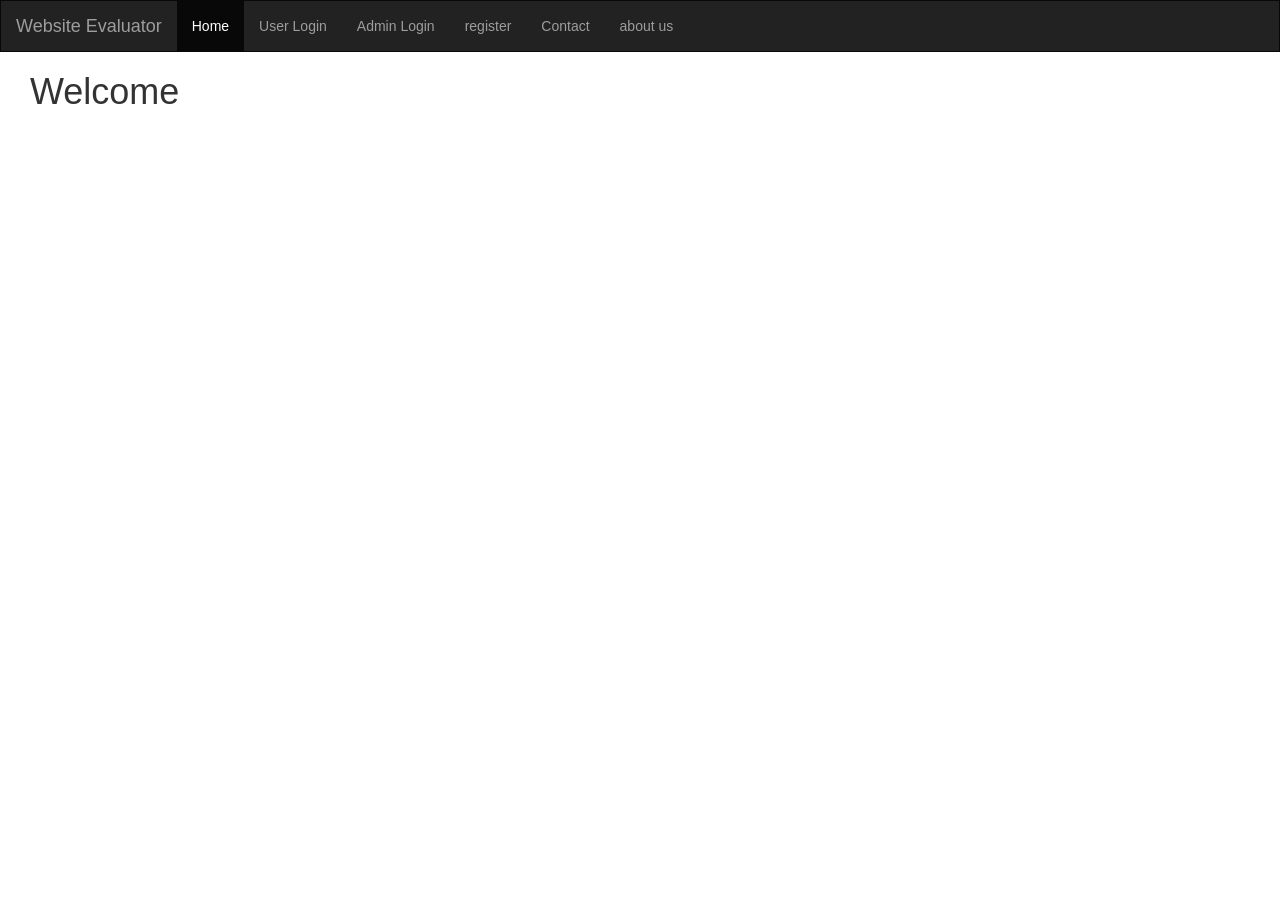
<file: index.html>
<!DOCTYPE html>
<html lang="en">
<head>
  <title>home</title>
  <meta charset="utf-8">
  <meta name="viewport" content="width=device-width, initial-scale=1">
  <link rel="stylesheet" href="https://maxcdn.bootstrapcdn.com/bootstrap/3.3.7/css/bootstrap.min.css">
  <script src="https://ajax.googleapis.com/ajax/libs/jquery/3.3.1/jquery.min.js"></script>
  <script src="https://maxcdn.bootstrapcdn.com/bootstrap/3.3.7/js/bootstrap.min.js"></script>
  
  

  <style>

  .body-cont{
      margin-right : 30px;
      margin-left : 30px;
  }
    /* Remove the navbar's default margin-bottom and rounded borders */ 
    .navbar {
      margin-bottom: 0;
      border-radius: 0;
    }
    
    /* Set height of the grid so .sidenav can be 100% (adjust as needed) */
    .row.content {height: 450px}
    
    /* Set gray background color and 100% height */
    .sidenav {
      padding-top: 20px;
      background-color: #f1f1f1;
      height: 100%;
    }
    
    /* Set black background color, white text and some padding */
    footer {
      background-color: #555;
      color: white;
      padding: 15px;
    }
    
    /* On small screens, set height to 'auto' for sidenav and grid */
    @media screen and (max-width: 767px) {
      .sidenav {
        height: auto;
        padding: 15px;
      }
      .row.content {height:auto;} 
    }
  </style>
</head>
<body>

    <div class="my-nav"></div>
    <script>
               $(function(){
               $(".my-nav").load("nav.html");
           });
        </script>
  
<div class="container-fluid text-center body-cont">    
  <div class="row content">
   
    <div class="col text-left"> 
      <h1>Welcome</h1>
      
    </div>
    
  </div>
</div>



</body>
</html>
</file>
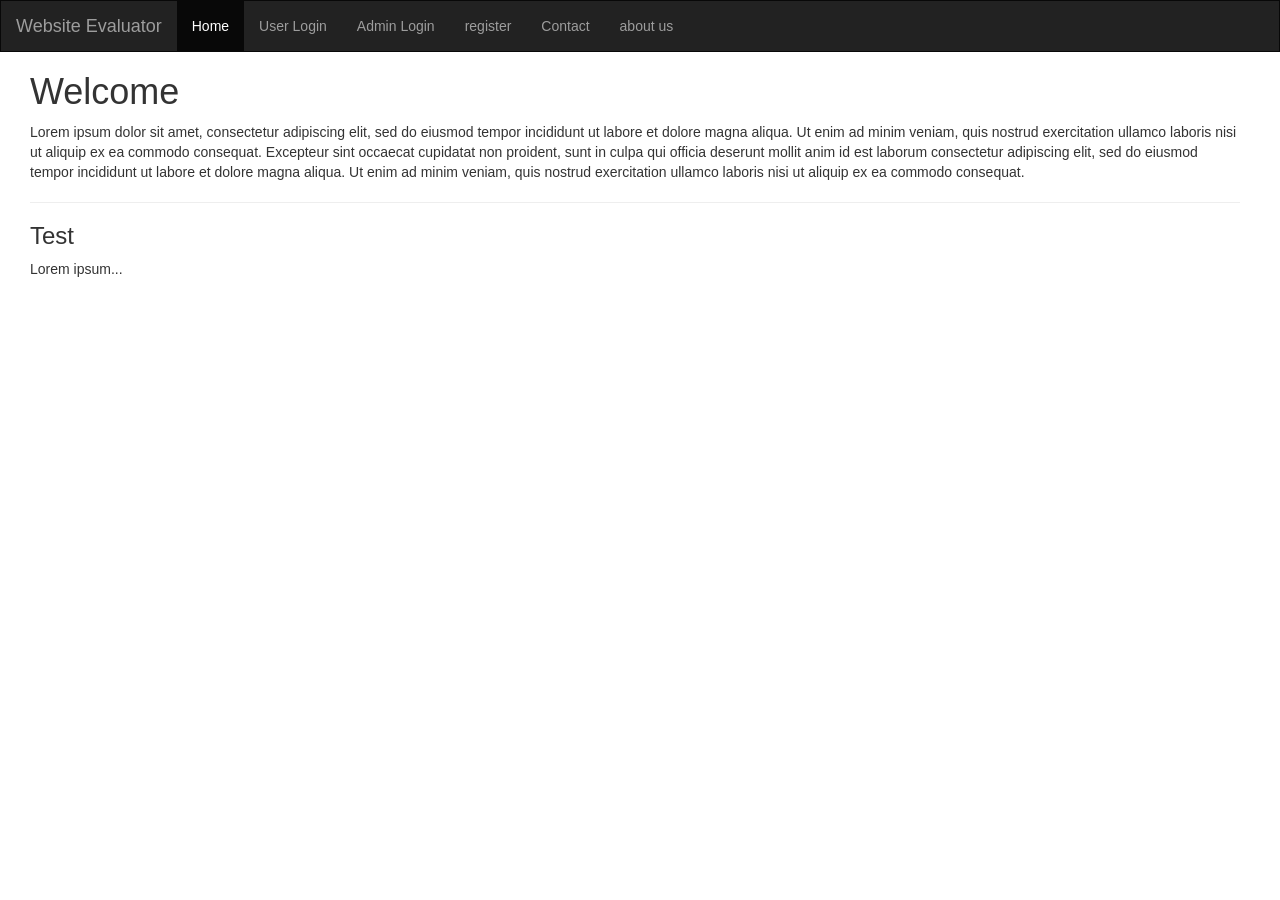
<file: abotus.html>
<!DOCTYPE html>
<html lang="en">
<head>
  <title>about us</title>
  <meta charset="utf-8">
  <meta name="viewport" content="width=device-width, initial-scale=1">
  <link rel="stylesheet" href="https://maxcdn.bootstrapcdn.com/bootstrap/3.3.7/css/bootstrap.min.css">
  <script src="https://ajax.googleapis.com/ajax/libs/jquery/3.3.1/jquery.min.js"></script>
  <script src="https://maxcdn.bootstrapcdn.com/bootstrap/3.3.7/js/bootstrap.min.js"></script>
  <style>

  .body-cont{
      margin-right : 40px;
      margin-left : 30px;
  }
    /* Remove the navbar's default margin-bottom and rounded borders */ 
    .navbar {
      margin-bottom: 0;
      border-radius: 0;
    }
    
    /* Set height of the grid so .sidenav can be 100% (adjust as needed) */
    .row.content {height: 450px}
    
    /* Set gray background color and 100% height */
    .sidenav {
      padding-top: 20px;
      background-color: #f1f1f1;
      height: 100%;
    }
    
    /* Set black background color, white text and some padding */
    footer {
      background-color: #555;
      color: white;
      padding: 15px;
    }
    
    /* On small screens, set height to 'auto' for sidenav and grid */
    @media screen and (max-width: 767px) {
      .sidenav {
        height: auto;
        padding: 15px;
      }
      .row.content {height:auto;} 
    }
  </style>
</head>
<body>

    <div class="my-nav"></div>
    <script>
               $(function(){
               $(".my-nav").load("nav.html");
           });
        </script>
  
<div class="container-fluid text-center body-cont">    
  <div class="row content">
   
    <div class="col text-left"> 
      <h1>Welcome</h1>
      <p>Lorem ipsum dolor sit amet, consectetur adipiscing elit, sed do eiusmod tempor incididunt ut labore et dolore magna aliqua. Ut enim ad minim veniam, quis nostrud exercitation ullamco laboris nisi ut aliquip ex ea commodo consequat. Excepteur sint occaecat cupidatat non proident, sunt in culpa qui officia deserunt mollit anim id est laborum consectetur adipiscing elit, sed do eiusmod tempor incididunt ut labore et dolore magna aliqua. Ut enim ad minim veniam, quis nostrud exercitation ullamco laboris nisi ut aliquip ex ea commodo consequat.</p>
      <hr>
      <h3>Test</h3>
      <p>Lorem ipsum...</p>
    </div>
    
  </div>
</div>



</body>
</html>
</file>
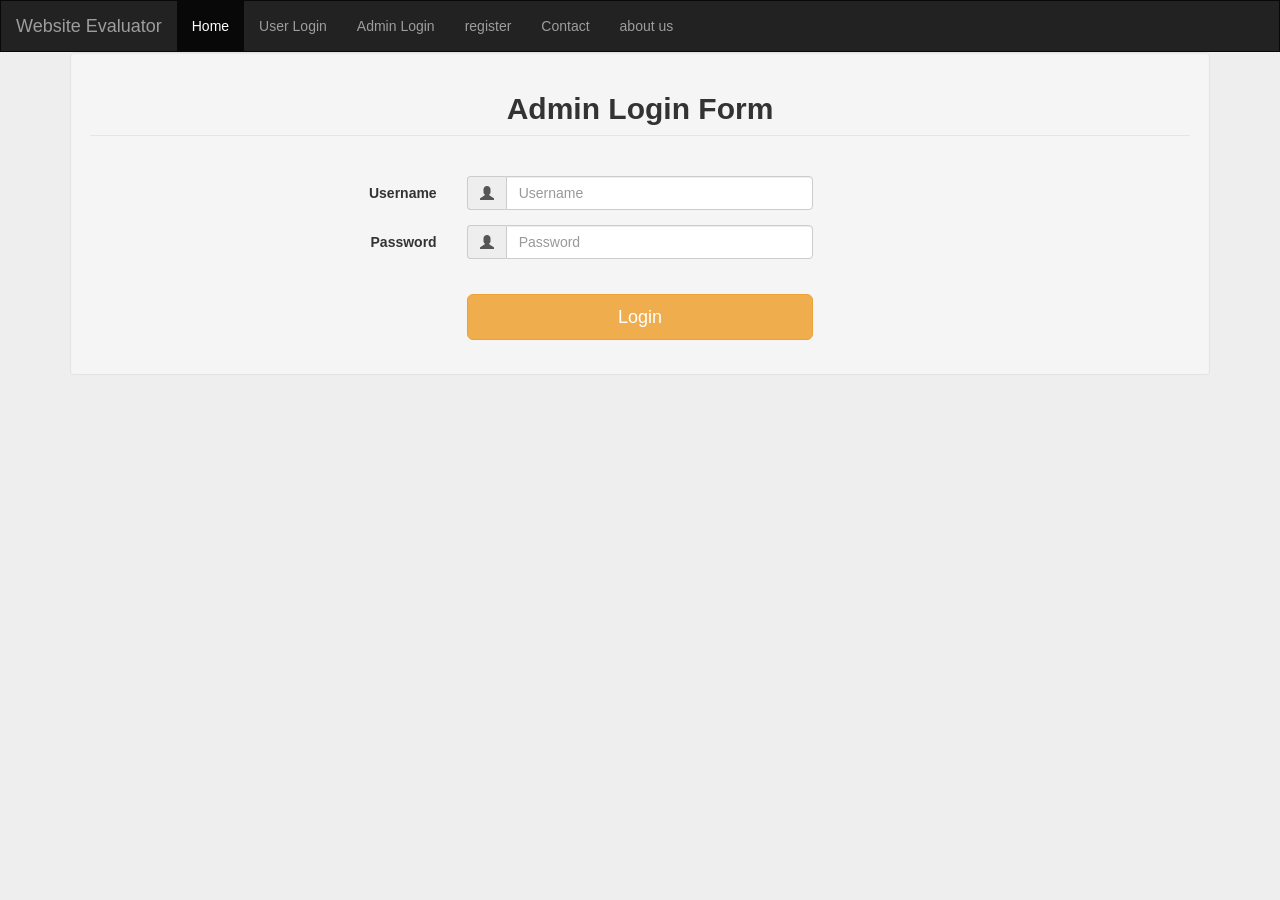
<file: adminlogin.html>
<!DOCTYPE html>
<html lang="en">
<head>
  <title>Login</title>
  <meta charset="utf-8">
  <meta name="viewport" content="width=device-width, initial-scale=1">
  <link rel="stylesheet" href="https://maxcdn.bootstrapcdn.com/bootstrap/3.3.7/css/bootstrap.min.css">
  <script src="https://ajax.googleapis.com/ajax/libs/jquery/3.3.1/jquery.min.js"></script>
  <script src="https://maxcdn.bootstrapcdn.com/bootstrap/3.3.7/js/bootstrap.min.js"></script>
  <style>

  .body-cont{
      margin-right : 30px;
      margin-left : 30px;
  }
    /* Remove the navbar's default margin-bottom and rounded borders */ 
    .navbar {
      margin-bottom: 0;
      border-radius: 0;
    }
    
    /* Set height of the grid so .sidenav can be 100% (adjust as needed) */
    .row.content {height: 450px}
    
    /* Set gray background color and 100% height */
    .sidenav {
      padding-top: 20px;
      background-color: #f1f1f1;
      height: 100%;
    }
    
    /* Set black background color, white text and some padding */
    footer {
      background-color: #555;
      color: white;
      padding: 15px;
    }

    body {
	background: #eee !important;	
}

.wrapper {	
	margin-top: 80px;
  margin-bottom: 80px;
}

.form-signin {
  max-width: 380px;
  padding: 15px 35px 45px;
  margin: 0 auto;
  background-color: #fff;
  border: 1px solid rgba(0,0,0,0.1);  

 
}

    
    /* On small screens, set height to 'auto' for sidenav and grid */
    @media screen and (max-width: 767px) {
      .sidenav {
        height: auto;
        padding: 15px;
      }
      .row.content {height:auto;} 
    }
  </style>
</head>
<body>

    <div class="my-nav"></div>
    <script>
               $(function(){
               $(".my-nav").load("nav.html");
           });
        </script>
<div class="container-fluid text-center body-cont">    
    <div class="container">
        <form class="well form-horizontal" action="adminloginAction.php" method="post">
            <fieldset>
            
            <!-- Form Name -->
            <legend><center><h2><b>Admin Login Form</b></h2></center></legend><br>
          <div class="form-group">
            <label class="col-md-4 control-label">Username</label>  
            <div class="col-md-4 inputGroupContainer">
            <div class="input-group">
            <span class="input-group-addon"><i class="glyphicon glyphicon-user"></i></span>
            <input  placeholder="Username" class="form-control"  type="text" name="username">
              </div>
            </div>
          </div>
          
          <!-- Text input-->
          
          <div class="form-group">
            <label class="col-md-4 control-label" >Password</label> 
              <div class="col-md-4 inputGroupContainer">
              <div class="input-group">
            <span class="input-group-addon"><i class="glyphicon glyphicon-user"></i></span>
            <input  placeholder="Password" class="form-control"  type="password" name="pwd">
              </div>
            </div>
          </div>
         
         
         
          <div class="form-group">
            <label class="col-md-4 control-label"></label>
            <div class="col-md-4"><br>
             
              <button type="submit" class="btn btn-lg btn-warning btn-block" name= "login" >Login</button>

            </div>
          </div>
          
     
        </fieldset>
        </form>
      </div>
</div>



</body>
</html>
</file>
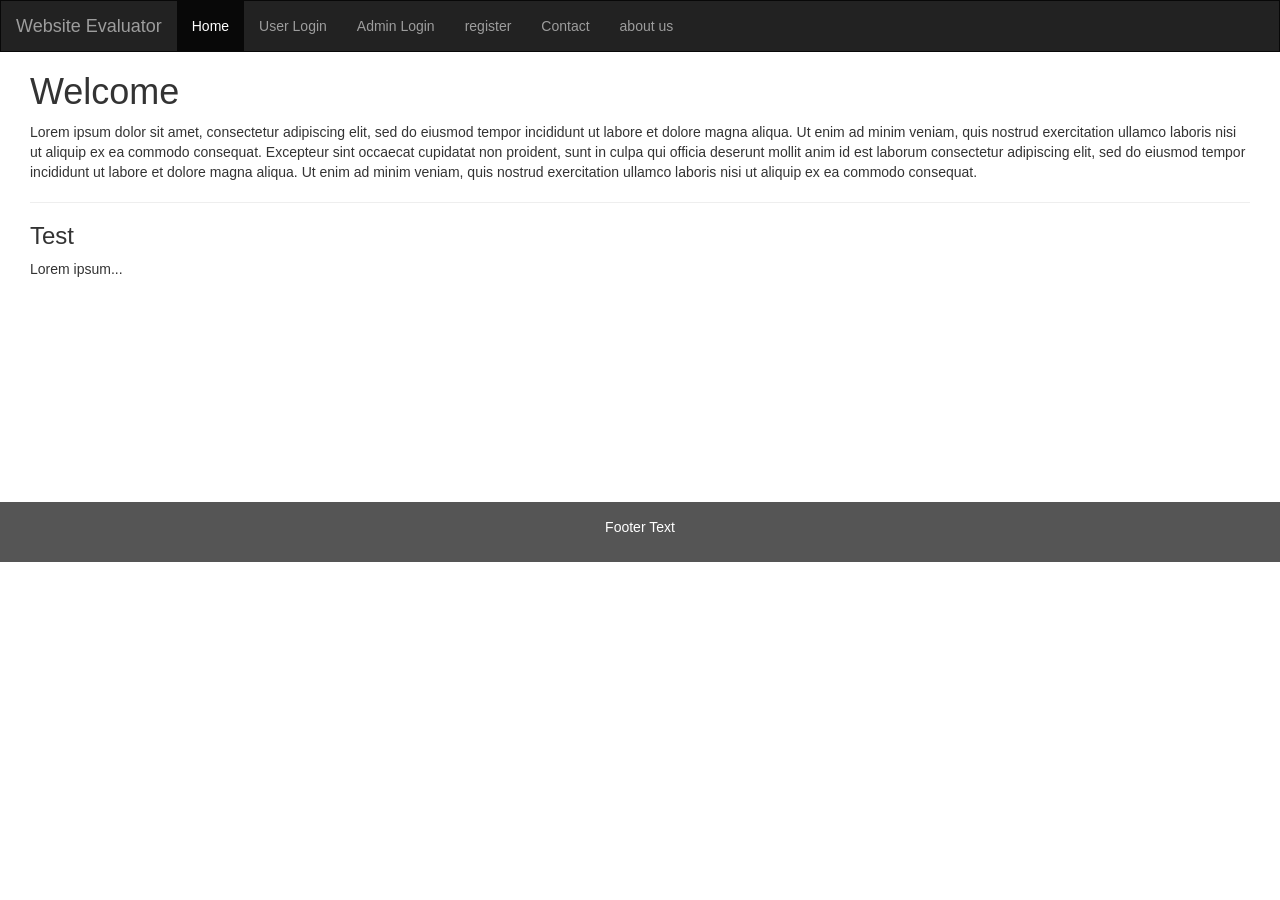
<file: contactus.html>
<!DOCTYPE html>
<html lang="en">
<head>
  <title>contact</title>
  <meta charset="utf-8">
  <meta name="viewport" content="width=device-width, initial-scale=1">
  <link rel="stylesheet" href="https://maxcdn.bootstrapcdn.com/bootstrap/3.3.7/css/bootstrap.min.css">
  <script src="https://ajax.googleapis.com/ajax/libs/jquery/3.3.1/jquery.min.js"></script>
  <script src="https://maxcdn.bootstrapcdn.com/bootstrap/3.3.7/js/bootstrap.min.js"></script>
  <style>

  .body-cont{
      margin-right : 30px;
      margin-left : 30px;
  }
    /* Remove the navbar's default margin-bottom and rounded borders */ 
    .navbar {
      margin-bottom: 0;
      border-radius: 0;
    }
    
    /* Set height of the grid so .sidenav can be 100% (adjust as needed) */
    .row.content {height: 450px}
    
    /* Set gray background color and 100% height */
    .sidenav {
      padding-top: 20px;
      background-color: #f1f1f1;
      height: 100%;
    }
    
    /* Set black background color, white text and some padding */
    footer {
      background-color: #555;
      color: white;
      padding: 15px;
    }
    
    /* On small screens, set height to 'auto' for sidenav and grid */
    @media screen and (max-width: 767px) {
      .sidenav {
        height: auto;
        padding: 15px;
      }
      .row.content {height:auto;} 
    }
  </style>
</head>
<body>

    <div class="my-nav"></div>
    <script>
               $(function(){
               $(".my-nav").load("nav.html");
           });
        </script>
  
<div class="container-fluid text-center body-cont">    
  <div class="row content">
   
    <div class="col text-left"> 
      <h1>Welcome</h1>
      <p>Lorem ipsum dolor sit amet, consectetur adipiscing elit, sed do eiusmod tempor incididunt ut labore et dolore magna aliqua. Ut enim ad minim veniam, quis nostrud exercitation ullamco laboris nisi ut aliquip ex ea commodo consequat. Excepteur sint occaecat cupidatat non proident, sunt in culpa qui officia deserunt mollit anim id est laborum consectetur adipiscing elit, sed do eiusmod tempor incididunt ut labore et dolore magna aliqua. Ut enim ad minim veniam, quis nostrud exercitation ullamco laboris nisi ut aliquip ex ea commodo consequat.</p>
      <hr>
      <h3>Test</h3>
      <p>Lorem ipsum...</p>
    </div>
    
  </div>
</div>

<footer class="container-fluid text-center">
  <p>Footer Text</p>
</footer>

</body>
</html>
</file>
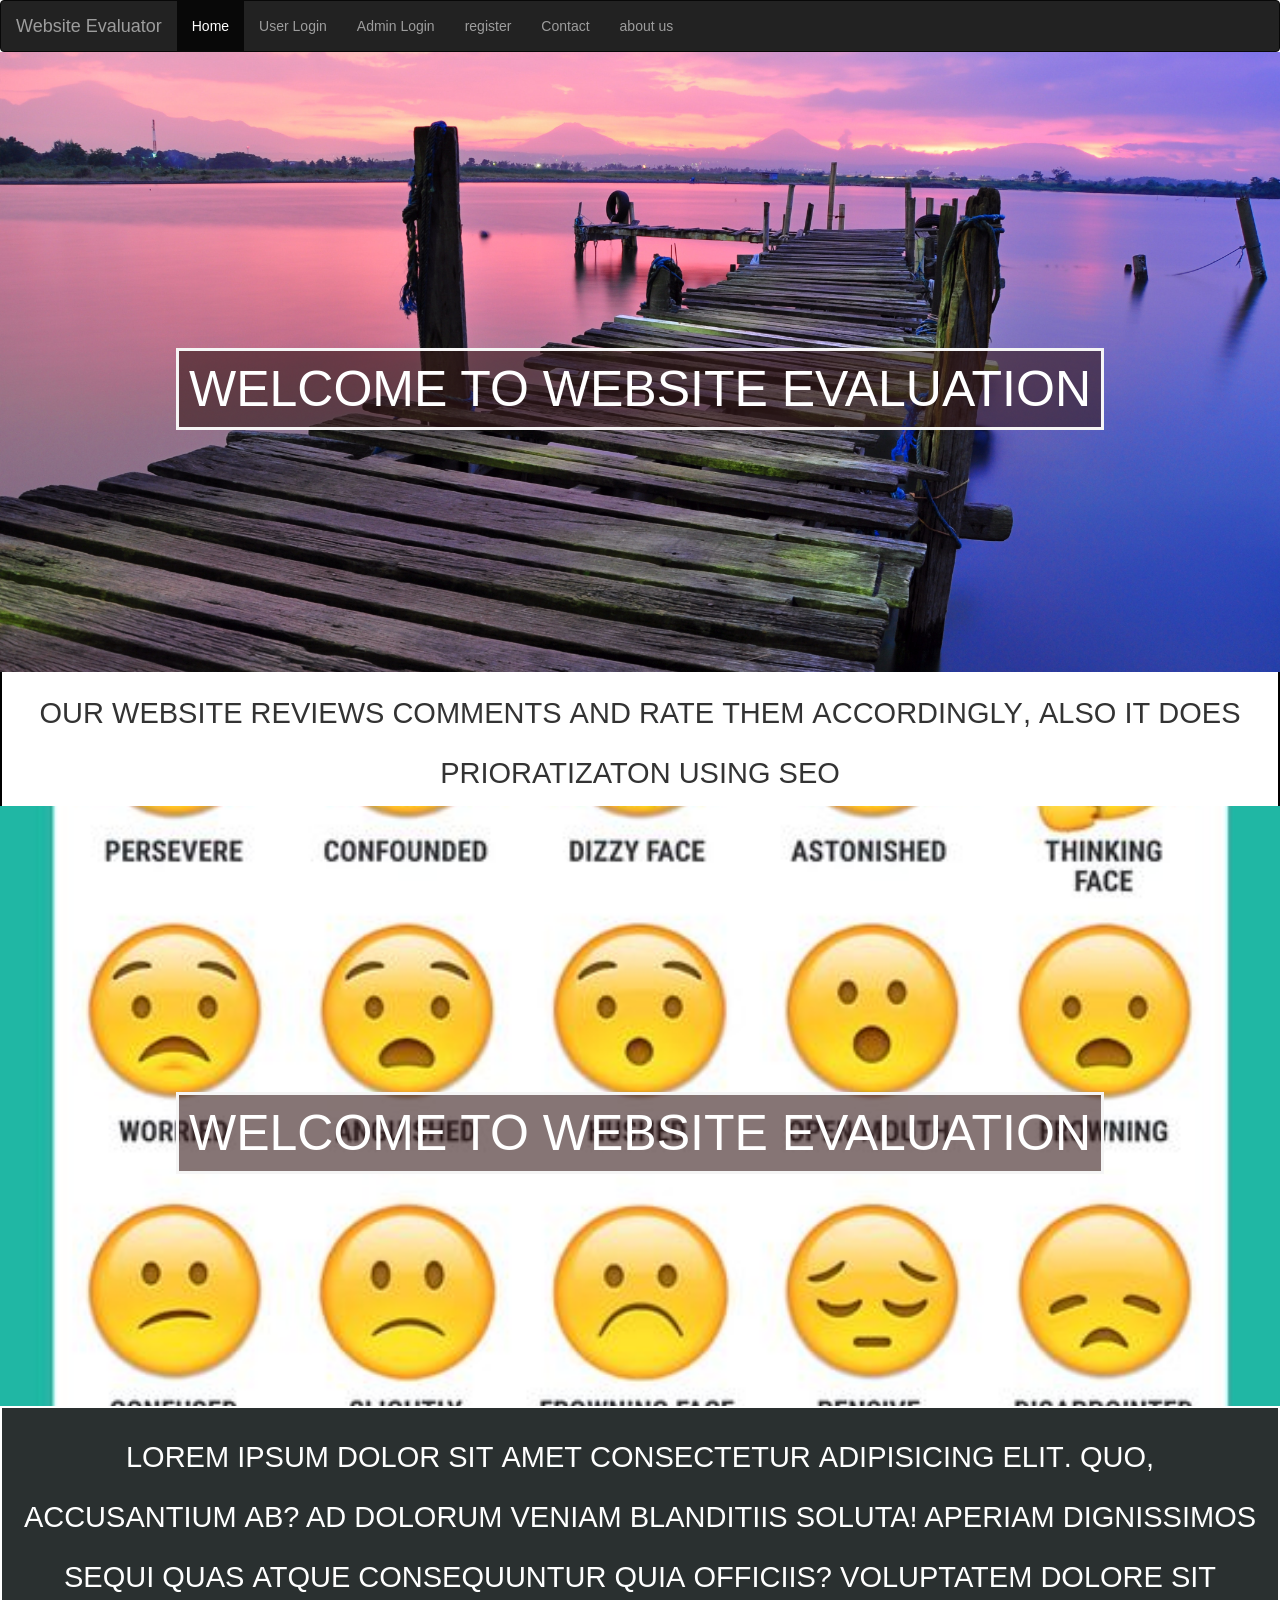
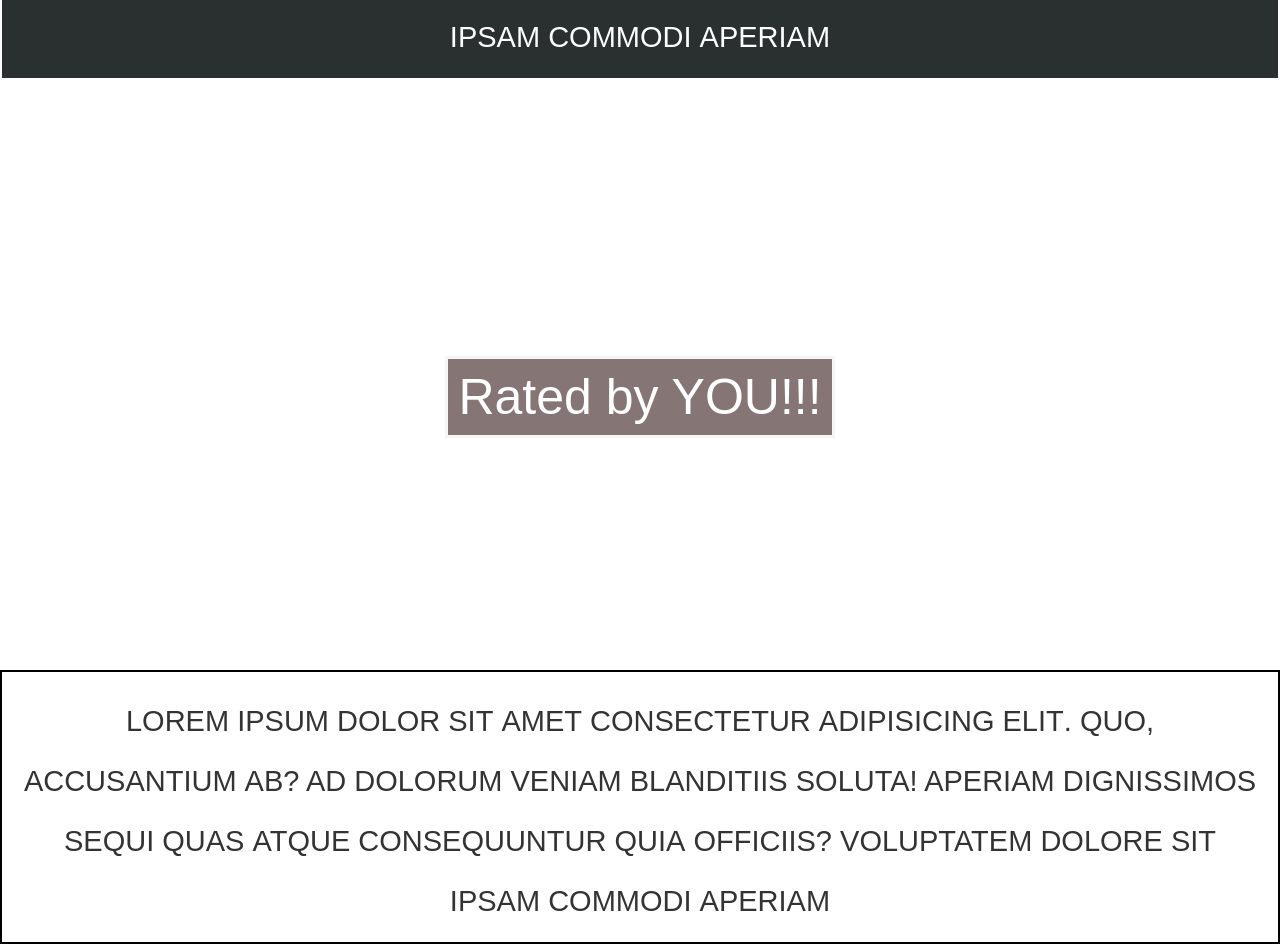
<file: index2.html>
<!DOCTYPE html>
<html lang="en">

<head>
    <title>home</title>
    <meta charset="utf-8">
    <meta name="viewport" content="width=device-width, initial-scale=1">
    <link rel="stylesheet" href="https://maxcdn.bootstrapcdn.com/bootstrap/3.3.7/css/bootstrap.min.css">
    <script src="https://ajax.googleapis.com/ajax/libs/jquery/3.3.1/jquery.min.js"></script>
    <script src="https://maxcdn.bootstrapcdn.com/bootstrap/3.3.7/js/bootstrap.min.js"></script>
    <script src="js/parallax.min.js"></script>


    <style>
        .parallax-window {
            margin-top: -10px;
            min-height: 600px;

            background: transparent;
        }

        .infos {
            z-index: 10;
            position: relative;
            text-align: center;
            padding-top: 300px;



        }

        .infos>h1 {
            z-index: 10;
            color: white;
            background: rgba(54, 25, 25, .6);
            border: 3px solid whitesmoke;


            display: inline;
            padding: 10px;
            font-size: 50px;


        }

        .sec {
            padding: 15px;
            z-index: 5;
            font-family: sans-serif;
            font-size: 3em;
            border: 2px solid black;
            text-align: center;
            font-variant-caps: all-petite-caps;
        }

        .secdark {
            padding: 15px;
            color: white;
            background-color: rgb(42, 48, 48);
            font-family: sans-serif;

            font-size: 3em;
            border: 2px solid white;
            text-align: center;
            font-variant-caps: all-petite-caps;
        }
    </style>
</head>

<body>

    <nav class="navbar navbar-inverse">
        <div class="container-fluid">
            <div class="navbar-header">
                <button type="button" class="navbar-toggle" data-toggle="collapse" data-target="#myNavbar">
                    <span class="icon-bar"></span>
                    <span class="icon-bar"></span>
                    <span class="icon-bar"></span>
                </button>
                <a class="navbar-brand" href="#">Website Evaluator</a>
            </div>
            <div class="collapse navbar-collapse" id="myNavbar">
                <ul class="nav navbar-nav">
                    <li class="active">
                        <a href="index.html">Home</a>
                    </li>
                    <li>
                        <a href="userlogin.html">User Login</a>
                    </li>
                    <li>
                        <a href="adminlogin.html">Admin Login</a>
                    </li>
                    <li>
                        <a href="register.html">register</a>
                    </li>
                    <li>
                        <a href="contactus.html">Contact</a>
                    </li>
                    <li>
                        <a href="abotus.html">about us</a>
                    </li>
                </ul>

            </div>
        </div>
    </nav>

    <div class="">

        <!-- from here -->
        <div class="parallax-window" data-parallax="scroll" data-z-index='0' data-image-src="img/bg000.jpg" data-bleed="10">
            <div class="infos">
                <h1>WELCOME TO WEBSITE EVALUATION</h1>
            </div>
        </div>
        <section class='sec'>our website reviews comments and rate them accordingly, also it does prioratizaton using SEO</section>

        <!-- to here -->


        <div class="parallax-window" data-parallax="scroll" data-z-index='6' data-image-src="img/bg1.jpg">
            <div class="infos">
                <h1>WELCOME TO WEBSITE EVALUATION</h1>
            </div>
        </div>
        <section class='secdark'>Lorem ipsum dolor sit amet consectetur adipisicing elit. Quo, accusantium ab? Ad dolorum veniam blanditiis soluta!
            Aperiam dignissimos sequi quas atque consequuntur quia officiis? Voluptatem dolore sit ipsam commodi aperiam
            </section>
        <div class="parallax-window" data-parallax="scroll" data-z-index='6' data-image-src="img/bg2.jpg" data-bleed="10">
            <div class="infos">
                <h1>Rated by YOU!!!</h1>
            </div>
        </div>
        <section class='sec'>Lorem ipsum dolor sit amet consectetur adipisicing elit. Quo, accusantium ab? Ad dolorum veniam blanditiis soluta!
            Aperiam dignissimos sequi quas atque consequuntur quia officiis? Voluptatem dolore sit ipsam commodi aperiam
            </section>

    </div>


</body>

</html>
</file>
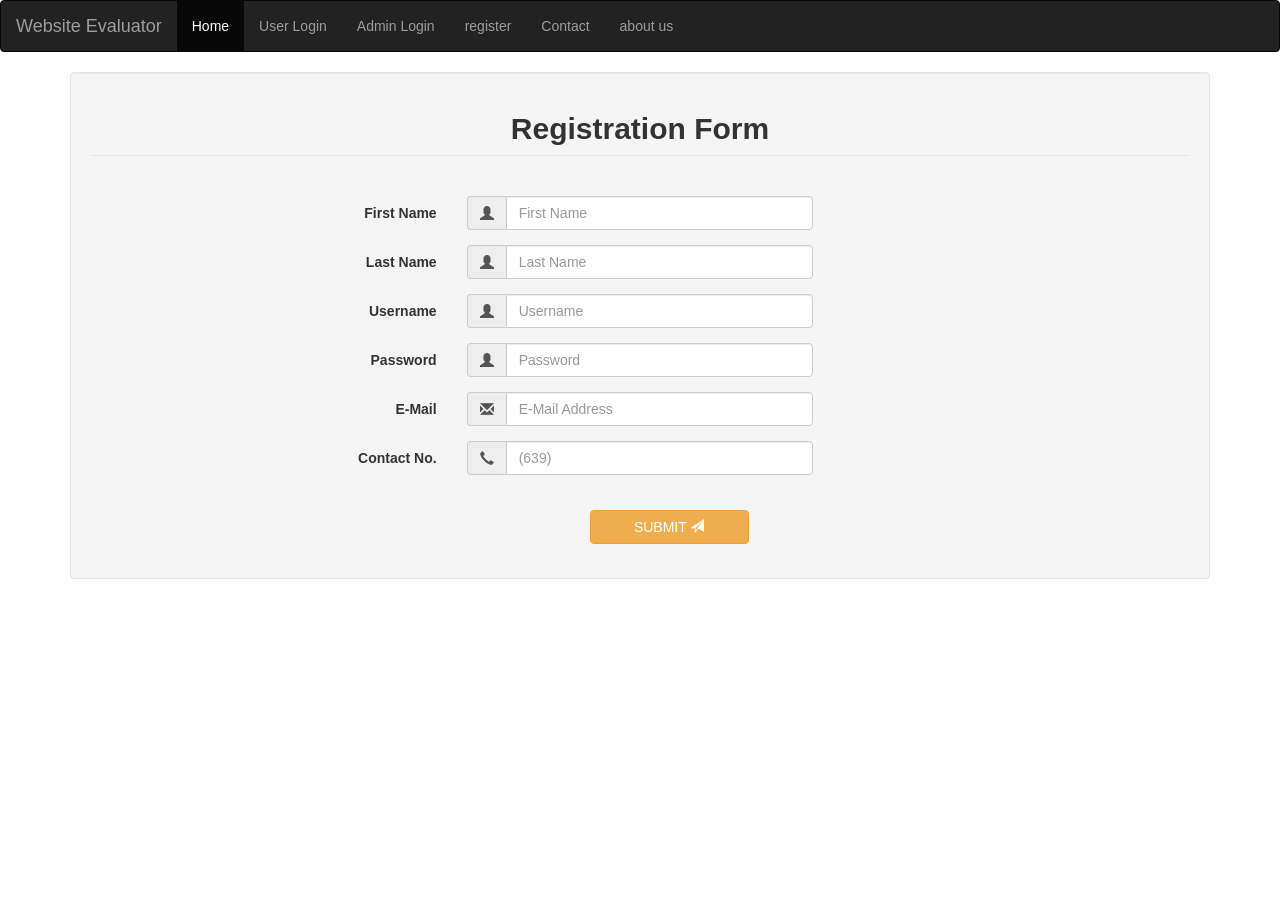
<file: register.html>
<!DOCTYPE html>
<html lang="en">
<head>
  <title>Register</title>
  <meta charset="utf-8">
  <meta name="viewport" content="width=device-width, initial-scale=1">
  <link rel="stylesheet" href="https://maxcdn.bootstrapcdn.com/bootstrap/3.3.7/css/bootstrap.min.css">
  <script src="https://ajax.googleapis.com/ajax/libs/jquery/3.3.1/jquery.min.js"></script>
  <script src="https://maxcdn.bootstrapcdn.com/bootstrap/3.3.7/js/bootstrap.min.js"></script>
  <style>

  .body-cont{
      margin-right : 30px;
      margin-left : 30px;
  }
    /* Remove the navbar's default margin-bottom and rounded borders */ 
 

  
  </style>
</head>
<body>

    <div class="my-nav"></div>
    <script>
               $(function(){
               $(".my-nav").load("nav.html");
           });
        </script>
  
<div class="container-fluid text-center body-cont">    
    <div class="container">

        <form class="well form-horizontal" action="registerAction.php" method="post">
    <fieldset>
    
    <!-- Form Name -->
    <legend><center><h2><b>Registration Form</b></h2></center></legend><br>
    
    <!-- Text input-->
    
    <div class="form-group">
      <label class="col-md-4 control-label">First Name</label>  
      <div class="col-md-4 inputGroupContainer">
      <div class="input-group">
      <span class="input-group-addon"><i class="glyphicon glyphicon-user"></i></span>
      <input  placeholder="First Name" class="form-control"  type="text" name = "fname">
        </div>
      </div>
    </div>
    
    <!-- Text input-->
    
    <div class="form-group">
      <label class="col-md-4 control-label" >Last Name</label> 
        <div class="col-md-4 inputGroupContainer">
        <div class="input-group">
      <span class="input-group-addon"><i class="glyphicon glyphicon-user"></i></span>
      <input placeholder="Last Name" class="form-control"  type="text" name = "lname">
        </div>
      </div>
    </div>
    
      
    <!-- Text input-->
    
    <div class="form-group">
      <label class="col-md-4 control-label">Username</label>  
      <div class="col-md-4 inputGroupContainer">
      <div class="input-group">
      <span class="input-group-addon"><i class="glyphicon glyphicon-user"></i></span>
      <input placeholder="Username" class="form-control"  type="text" name = "username">
        </div>
      </div>
    </div>
    
    <!-- Text input-->
    
    <div class="form-group">
      <label class="col-md-4 control-label" >Password</label> 
        <div class="col-md-4 inputGroupContainer">
        <div class="input-group">
      <span class="input-group-addon"><i class="glyphicon glyphicon-user"></i></span>
      <input  placeholder="Password" class="form-control"  type="password" name = "pwd">
        </div>
      </div>
    </div>
    

    
   
    <!-- Text input-->
           <div class="form-group">
      <label class="col-md-4 control-label">E-Mail</label>  
        <div class="col-md-4 inputGroupContainer">
        <div class="input-group">
            <span class="input-group-addon"><i class="glyphicon glyphicon-envelope"></i></span>
      <input  placeholder="E-Mail Address" class="form-control"  type="text" name = "email" >
        </div>
      </div>
    </div>
    
    
    <!-- Text input-->
           
    <div class="form-group">
      <label class="col-md-4 control-label">Contact No.</label>  
        <div class="col-md-4 inputGroupContainer">
        <div class="input-group">
            <span class="input-group-addon"><i class="glyphicon glyphicon-earphone"></i></span>
      <input placeholder="(639)" class="form-control" type="text" name = "contact">
        </div>
      </div>
    </div>
    

    <!-- Button -->
    <div class="form-group">
      <label class="col-md-4 control-label"></label>
      <div class="col-md-4"><br>
        &nbsp&nbsp&nbsp&nbsp&nbsp&nbsp&nbsp&nbsp&nbsp&nbsp&nbsp&nbsp&nbsp&nbsp
        <button type="submit" class="btn btn-warning" name= "register" >&nbsp&nbsp&nbsp&nbsp&nbsp&nbsp&nbsp&nbspSUBMIT <span class="glyphicon glyphicon-send"></span>&nbsp&nbsp&nbsp&nbsp&nbsp&nbsp&nbsp&nbsp</button>
      </div>
    </div>
    
    </fieldset>
    </form>
    </div>
        </div><!-- /.container -->
</div>


</body>
<script>



   
</script>
</html>
</file>
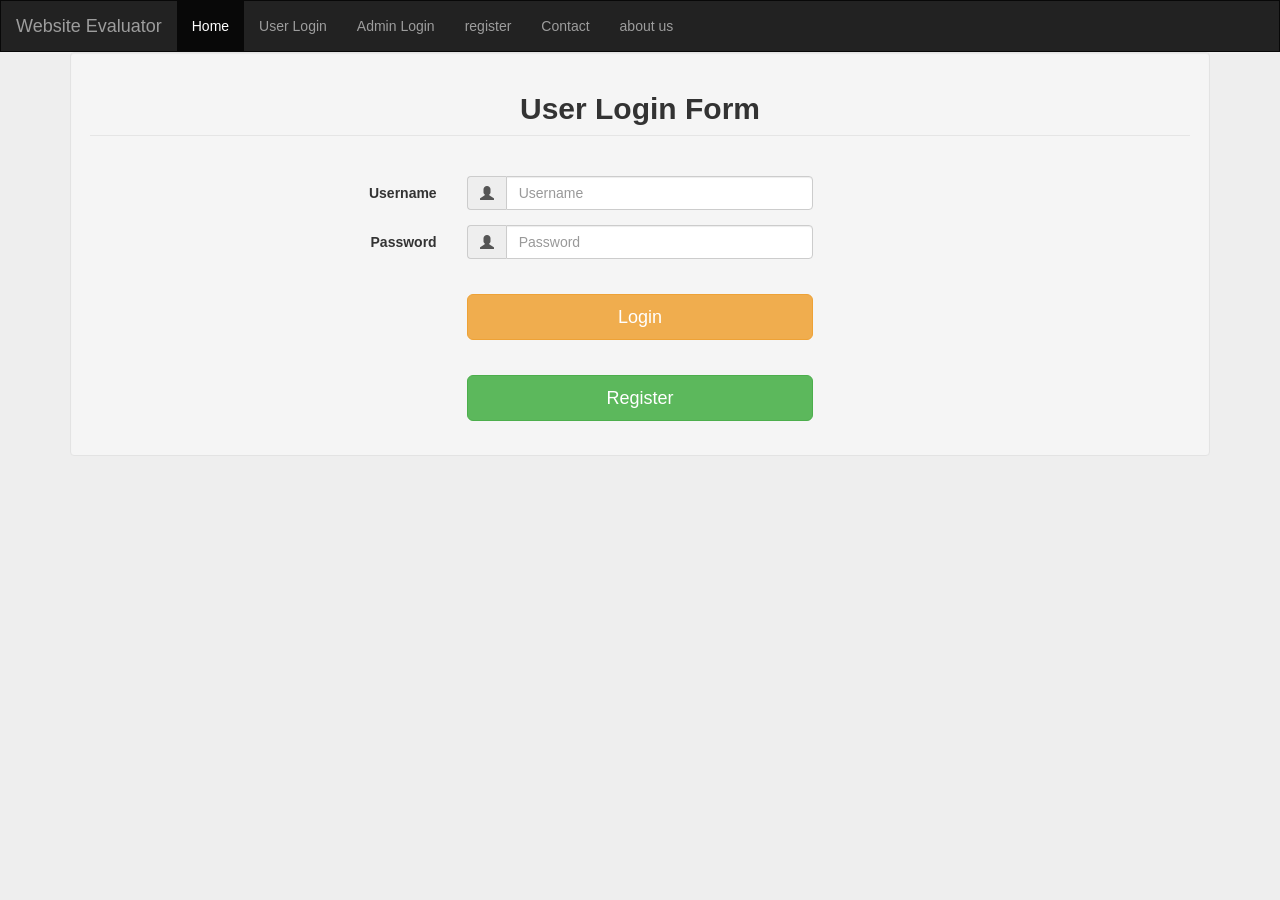
<file: userlogin.html>
<!DOCTYPE html>
<html lang="en">
<head>
  <title>user Login</title>
  <meta charset="utf-8">
  <meta name="viewport" content="width=device-width, initial-scale=1">
  <link rel="stylesheet" href="https://maxcdn.bootstrapcdn.com/bootstrap/3.3.7/css/bootstrap.min.css">
  <script src="https://ajax.googleapis.com/ajax/libs/jquery/3.3.1/jquery.min.js"></script>
  <script src="https://maxcdn.bootstrapcdn.com/bootstrap/3.3.7/js/bootstrap.min.js"></script>
  <style>

  .body-cont{
      margin-right : 30px;
      margin-left : 30px;
  }
    /* Remove the navbar's default margin-bottom and rounded borders */ 
    .navbar {
      margin-bottom: 0;
      border-radius: 0;
    }
    
    /* Set height of the grid so .sidenav can be 100% (adjust as needed) */
    .row.content {height: 450px}
    
    /* Set gray background color and 100% height */
    .sidenav {
      padding-top: 20px;
      background-color: #f1f1f1;
      height: 100%;
    }
    
    /* Set black background color, white text and some padding */
    footer {
      background-color: #555;
      color: white;
      padding: 15px;
    }

    body {
	background: #eee !important;	
}

.wrapper {	
	margin-top: 80px;
  margin-bottom: 80px;
}

.form-signin {
  max-width: 380px;
  padding: 15px 35px 45px;
  margin: 0 auto;
  background-color: #fff;
  border: 1px solid rgba(0,0,0,0.1);  

 
}

    
    /* On small screens, set height to 'auto' for sidenav and grid */
    @media screen and (max-width: 767px) {
      .sidenav {
        height: auto;
        padding: 15px;
      }
      .row.content {height:auto;} 
    }
  </style>
</head>
<body>

  <div class="my-nav"></div>
  <script>
             $(function(){
             $(".my-nav").load("nav.html");
         });
      </script>
<div class="container-fluid text-center body-cont">    
    <div class="container">
        <form class="well form-horizontal" action="loginAction.php" method="post">
            <fieldset>
            
            <!-- Form Name -->
            <legend><center><h2><b>User Login Form</b></h2></center></legend><br>
          <div class="form-group">
            <label class="col-md-4 control-label">Username</label>  
            <div class="col-md-4 inputGroupContainer">
            <div class="input-group">
            <span class="input-group-addon"><i class="glyphicon glyphicon-user"></i></span>
            <input  placeholder="Username" class="form-control"  type="text" name="username">
              </div>
            </div>
          </div>
          
          <!-- Text input-->
          
          <div class="form-group">
            <label class="col-md-4 control-label" >Password</label> 
              <div class="col-md-4 inputGroupContainer">
              <div class="input-group">
            <span class="input-group-addon"><i class="glyphicon glyphicon-user"></i></span>
            <input  placeholder="Password" class="form-control"  type="password" name="pwd">
              </div>
            </div>
          </div>
         
         
         
          <div class="form-group">
            <label class="col-md-4 control-label"></label>
            <div class="col-md-4"><br>
             
              <button type="submit" class="btn btn-lg btn-warning btn-block" name= "login" >Login</button>

            </div>
          </div>
          
          <div class="form-group">
            <label class="col-md-4 control-label"></label>
            <div class="col-md-4"><br>
              
              <a class="btn btn-lg btn-success btn-block" href="register.html">Register</a>
               
            </div>
          </div>
        </fieldset>
        </form>
      </div>
</div>



</body>
</html>
</file>
